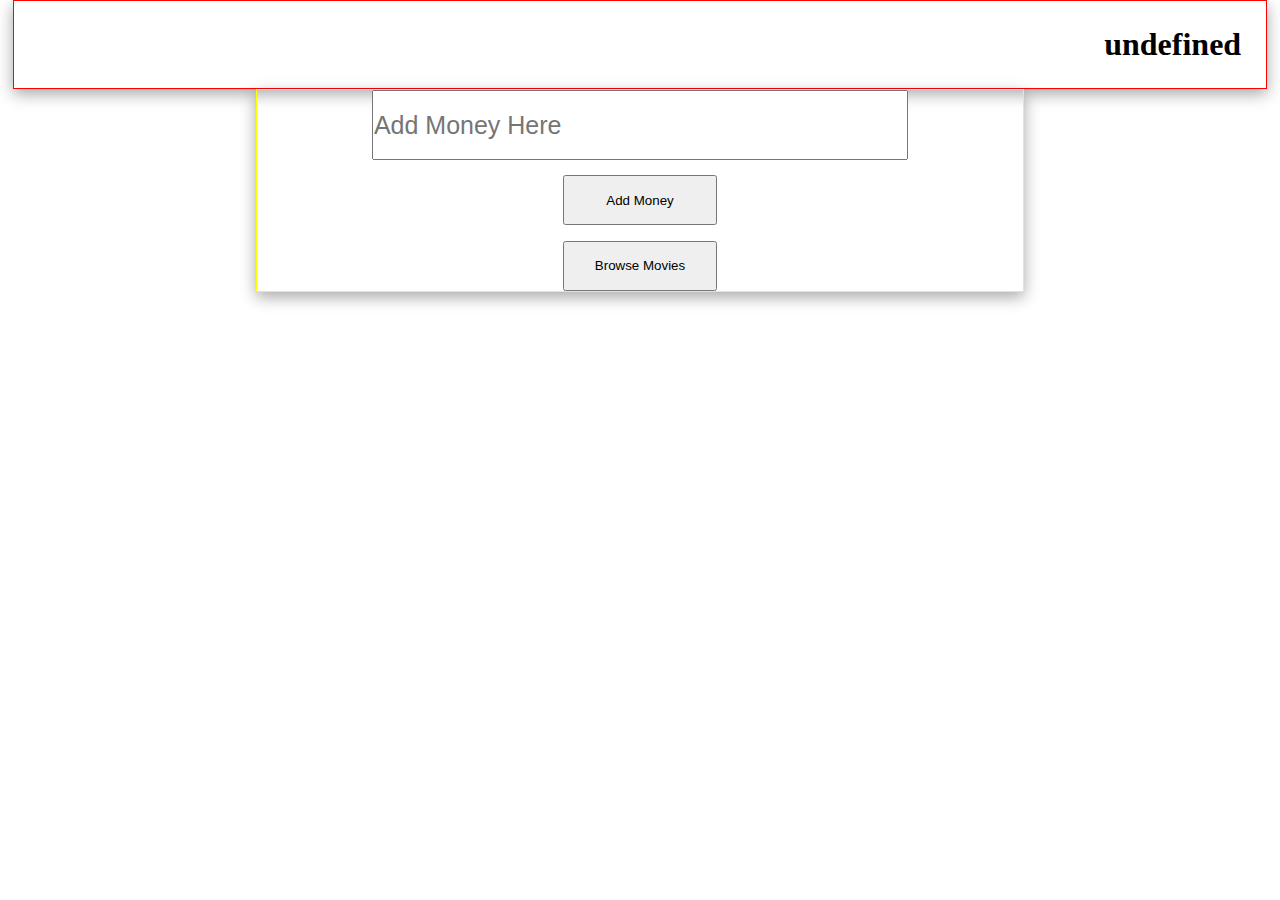
<file: index.html>
<!DOCTYPE html>
<html lang="en">
  <head>
    <meta charset="UTF-8" />
    <meta http-equiv="X-UA-Compatible" content="IE=edge" />
    <meta name="viewport" content="width=device-width, initial-scale=1.0" />
    <title>Add Amount</title>
    <link rel="stylesheet" href="./styles/index.css">
  </head>
  <body>
    <div id="navbar">
      <h1 id="wallet">Add Money to wallet</h1>
      <!-- Display the wallet amount here inside h1 tag with id as "wallet". Note only amount, no extra text. Like 500 not Rs 500 -->
    </div>
    <div id="add-money">
      <input type="number" id="amount" placeholder="Add Money Here">
      <!-- input box for accepting money with id as "amount" -->
      <!-- button with id as "add_to_wallet" -->
      <button id="add_to_wallet">Add Money</button>
      <!-- button with id as "book_movies" to go to movies.html -->
      <button id="book_movies">Browse Movies</button>
    </div>
  </body>
</html>
<script>
  document.getElementById("book_movies").addEventListener("click", goToMoviesFunc);

  function goToMoviesFunc(){
    window.location.href = "./movies.html";
  }
</script>
<script src="./scripts/index.js" ></script>
</file>
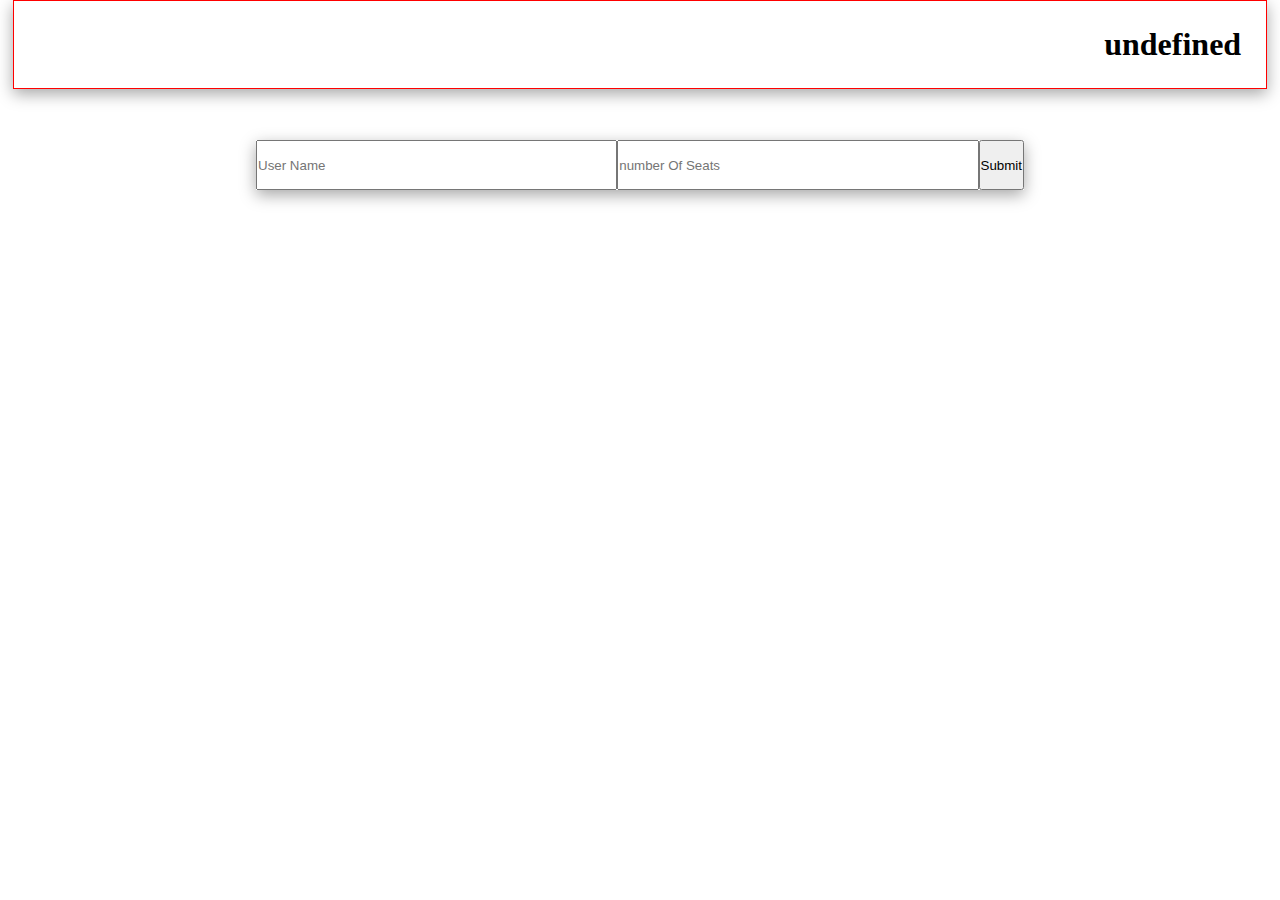
<file: checkout.html>
<!DOCTYPE html>
<html lang="en">
  <head>
    <meta charset="UTF-8" />
    <meta http-equiv="X-UA-Compatible" content="IE=edge" />
    <meta name="viewport" content="width=device-width, initial-scale=1.0" />
    <title>Checkout</title>
    <link rel="stylesheet" href="./styles/checkout.css">
  </head>
  <body>
    <div id="navbar">
      <h1 id="wallet">Checkout | Cost: 100/seat</h1>

      <!-- Display the wallet amount here inside h1 tag with id as "wallet". Note only amount, no extra text. Like 500 not Rs 500 -->
    </div>
    <div id="user-detail">
      <input type="text" id="user_name" placeholder="User Name">
      <!-- input field to accept user name with id as "user_name"  -->
      <!-- input field to accept number of seats with id as "number_of_seats"  -->
      <input type="number" id="number_of_seats" placeholder="number Of Seats">
      <button type="submit" id="confirm">Submit</button>
      <!-- A submit button to confirm booking with id as "confirm"  -->
    </div>

    <div id="movie">
      <!-- Append the selected movie for booking here -->
      <!-- movie should have title and image  -->
      <!-- It should be the same movie you selected for booking  -->
    </div>
  </body>
</html>
<script src="./scripts/checkout.js"></script>
</file>
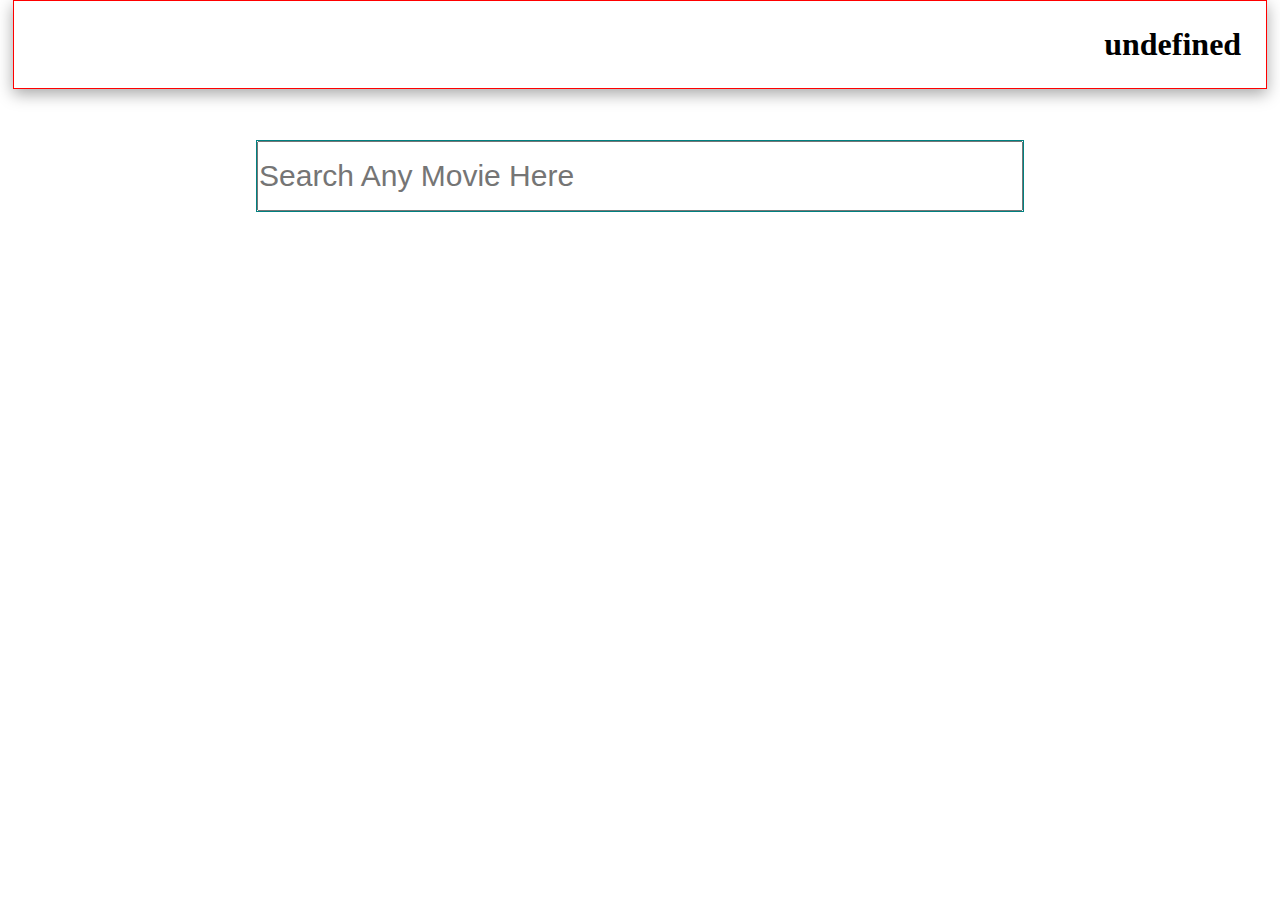
<file: movies.html>
<!DOCTYPE html>
<html lang="en">
  <head>
    <meta charset="UTF-8" />
    <meta http-equiv="X-UA-Compatible" content="IE=edge" />
    <meta name="viewport" content="width=device-width, initial-scale=1.0" />
    <title>Movies</title>
    <link rel="stylesheet" href="./styles/movies.css">
  </head>
  <body>
    <div id="navbar">
      <h1 id="wallet">Movie List</h1>
      <!-- Display the wallet amount here inside h1 tag with id as "wallet". Note only amount, no extra text. Like 500 not Rs 500 -->
    </div>
    <div id="search_bar">
      <!-- input box for searching movies with id as "search" -->
      <input type="text" oninput="debounceSearchFunc(main, 2000)" id="search" placeholder="Search Any Movie Here">
      <!-- No button should be there for searching movies, it should search with input  -->
    </div>

    <div id="movies">
      <!-- Append all searched movies here in grid format -->
      <!-- All the movie cards will have class "movie_tab" -->
      <!-- Every movie card should have image, title and a book now button  -->
      <!-- Book now buttons should have class "book_now"  -->
    </div>
  </body>
</html>

<script src="./scripts/movies.js"></script>
</file>
<file: styles/index.css>
*{
    margin: 0px;
    padding: 0px;
    box-sizing: border-box;
}


#navbar{
    width: 98%;
    height: auto;
    margin: auto;
    border: 1px solid red;
    box-shadow: rgba(0, 0, 0, 0.35) 0px 5px 15px;

    
}
#wallet{
    text-align: center;
    flex-direction: row-reverse;
    margin: 2%;
    display: flex;
}

#add-money{
    width: 60%;
    height: auto;
    border: 1px solid yellow;
    margin: auto;
    /* display: flex; */
    justify-content: center;
    box-shadow: rgba(0, 0, 0, 0.35) 0px 5px 15px;

}

#add-money>input{
    width: 70%;
    height: 70px;
    margin: auto;
    display: flex;
    justify-content: center;
    cursor: pointer;
    font-size: 25px;
}

#add-money>button:nth-child(2){
    width: 20%;
    height: 50px;
    justify-content: center;
    margin: auto;
    display: flex;
    align-items: center;
    margin-top: 2%;
    
}
#add-money>button:nth-child(2):hover{
    background-color: blueviolet;
    cursor: pointer;
}
#add-money>button:nth-child(3){
    width: 20%;
    height: 50px;
    justify-content: center;
    margin: auto;
    align-items: center;
    margin-top: 2%;
    display: flex;
}

#add-money>button:nth-child(3):hover{
    background-color: rgb(201, 229, 74);
    cursor: pointer;
}
</file>
<file: styles/checkout.css>
*{
    margin: 0px;
    padding: 0px;
    box-sizing: border-box;
}


#navbar{
    width: 98%;
    height: auto;
    margin: auto;
    border: 1px solid red;
    box-shadow: rgba(0, 0, 0, 0.35) 0px 5px 15px;

    
}
#wallet{
    text-align: center;
    flex-direction: row-reverse;
    margin: 2%;
    display: flex;
}

#user-detail{
    width: 60%;
    height: auto;
    margin: auto;
    display: flex;
    justify-content: center;
    box-sizing: border-box;
    margin-top: 4%;
    /* border: 1px solid teal; */
    box-shadow: rgba(0, 0, 0, 0.35) 0px 5px 15px;
}
#user-detail>input{
    width: 100%;
    margin: auto;
    height: 50px;

}
#user-details>button{
    width: 30%;
    height: 40px;
    margin: auto;
    justify-content: center;
    font-size: 17px;
}

#movies{
    display: grid;
    grid-template-rows: auto;
    grid-template-columns: repeat(3,1fr) ;

}

.movie_tabs{
    width: 80%;
    height: 60%;
    /* display: flex; */
    justify-content: center;
    margin: auto;

}

.book_now{
    width: 30%;
    height: 40px;
    margin: auto;
    justify-content: center;
    font-size: 17px;
}
.book_now>img{
    cursor: pointer;
}
.book_now:hover{
    background-color: aqua;
    cursor: pointer;
}
</file>
<file: styles/movies.css>
*{
    margin: 0px;
    padding: 0px;
    box-sizing: border-box;
}


#navbar{
    width: 98%;
    height: auto;
    margin: auto;
    border: 1px solid red;
    box-shadow: rgba(0, 0, 0, 0.35) 0px 5px 15px;

    
}
#wallet{
    text-align: center;
    flex-direction: row-reverse;
    margin: 2%;
    display: flex;
}

#search_bar{
    width: 60%;
    height: auto;
    margin: auto;
    display: flex;
    justify-content: center;
    box-sizing: border-box;
    margin-top: 4%;
    border: 1px solid teal;
}
#search_bar>input{
    width: 100%;
    height: 70px;
    margin: auto;
    font-size: 30px;
}

#movies{
    display: grid;
    grid-template-rows: auto;
    grid-template-columns: repeat(3,1fr) ;

}

.movie_tab{
    width: 80%;
    height: 60%;
    /* display: flex; */
    justify-content: center;
    margin: auto;

}

.book_now{
    width: 30%;
    height: 40px;
    margin: auto;
    justify-content: center;
    font-size: 17px;
}
.book_now>img{
    cursor: pointer;
}
.book_now:hover{
    background-color: aqua;
    cursor: pointer;
}
</file>
